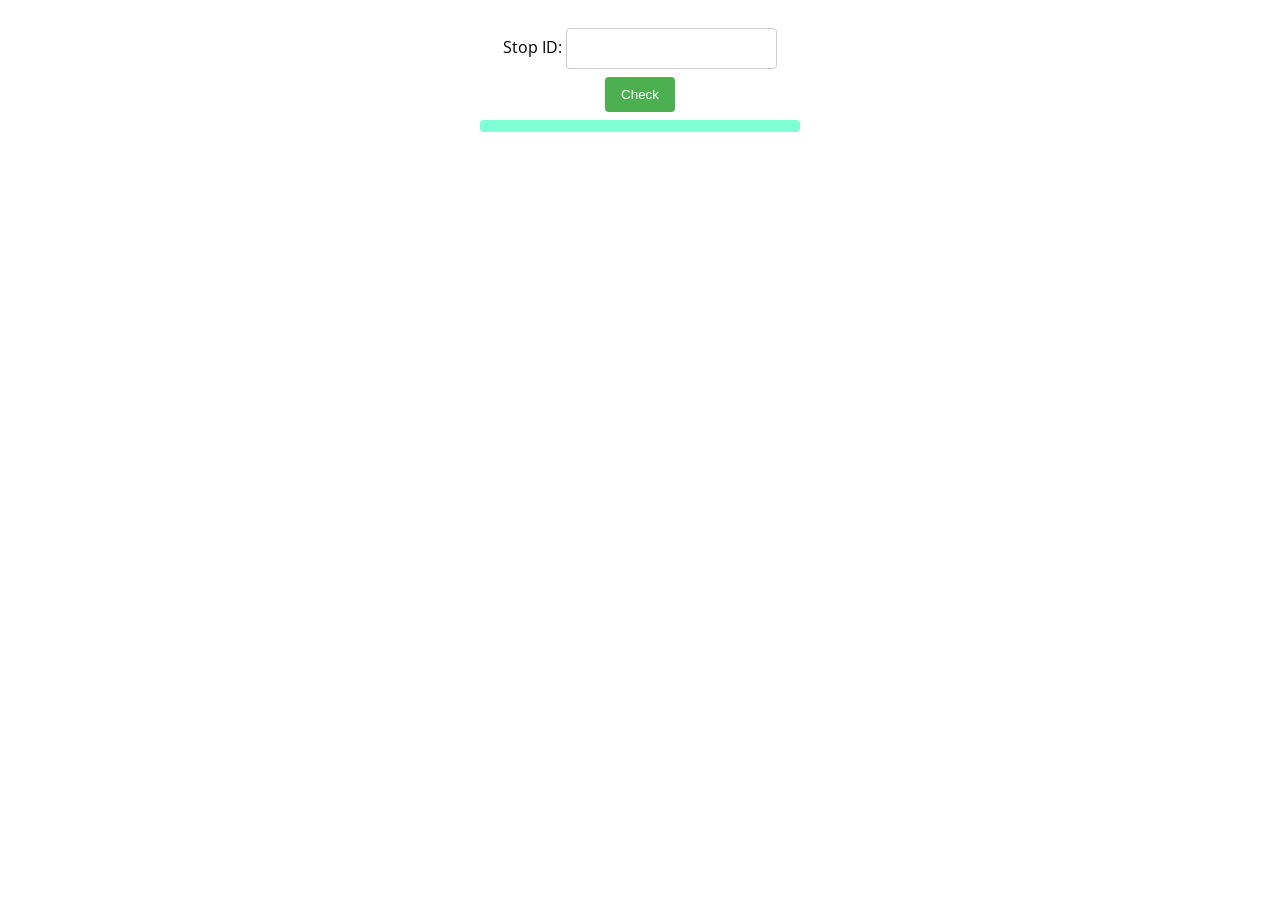
<file: 04 REST Services And AJAX Exercise/01.BUS-STOP/index.html>
<!DOCTYPE html>
<html lang="en">

<head>
    <meta charset="UTF-8">
    <title>Bus Stop</title>
    <link rel="stylesheet" href="./styles.css">
</head>

<body>
    <div id="stopInfo" style="width:20em">
        <div>
            <label for="stopId">Stop ID: </label>
            <input id="stopId" type="text">
            <input id="submit" type="button" value="Check" onclick="getInfo()"></div>
        <div id="result">
            <div id="stopName"></div>
            <ul id="buses"></ul>
        </div>
    </div>
    <script src="./app.js"></script>
</body>

</html>
</file>
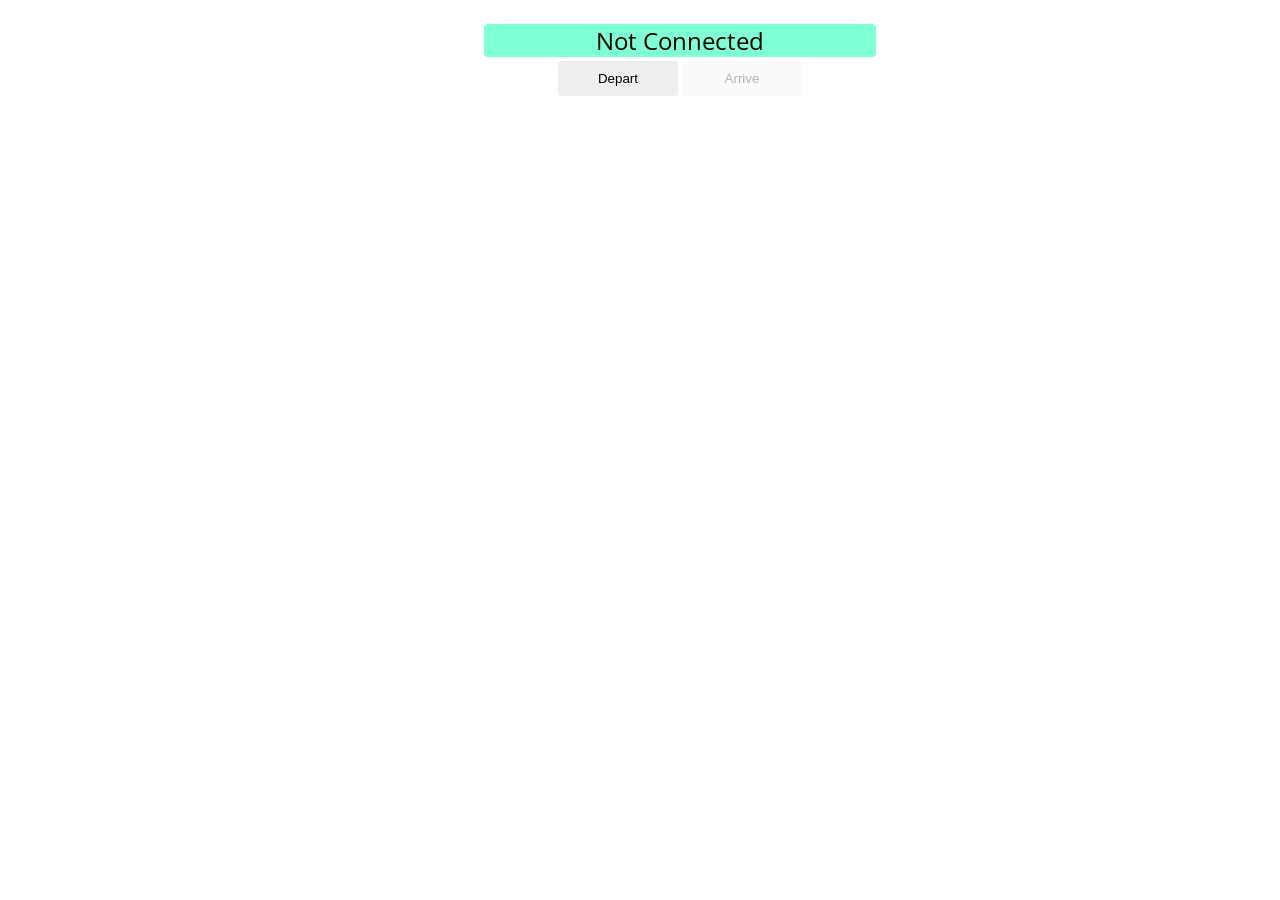
<file: 04 REST Services And AJAX Exercise/02.BUS-SCHEDULE/index.html>
<!DOCTYPE html>
<html lang="en">

<head>
    <meta charset="UTF-8">
    <title>Bus Schedule</title>
    <link rel="stylesheet" href="./styles.css">
</head>

<body>
    <div id="schedule">
        <div id="info"><span class="info">Not Connected</span></div>
        <div id="controls">
            <input id="depart" value="Depart" type="button" onclick="result.depart()">
            <input id="arrive" value="Arrive" type="button" onclick="result.arrive()" disabled="true">
        </div>
    </div>
    <script src="./app.js"></script>
</body>

</html>
</file>
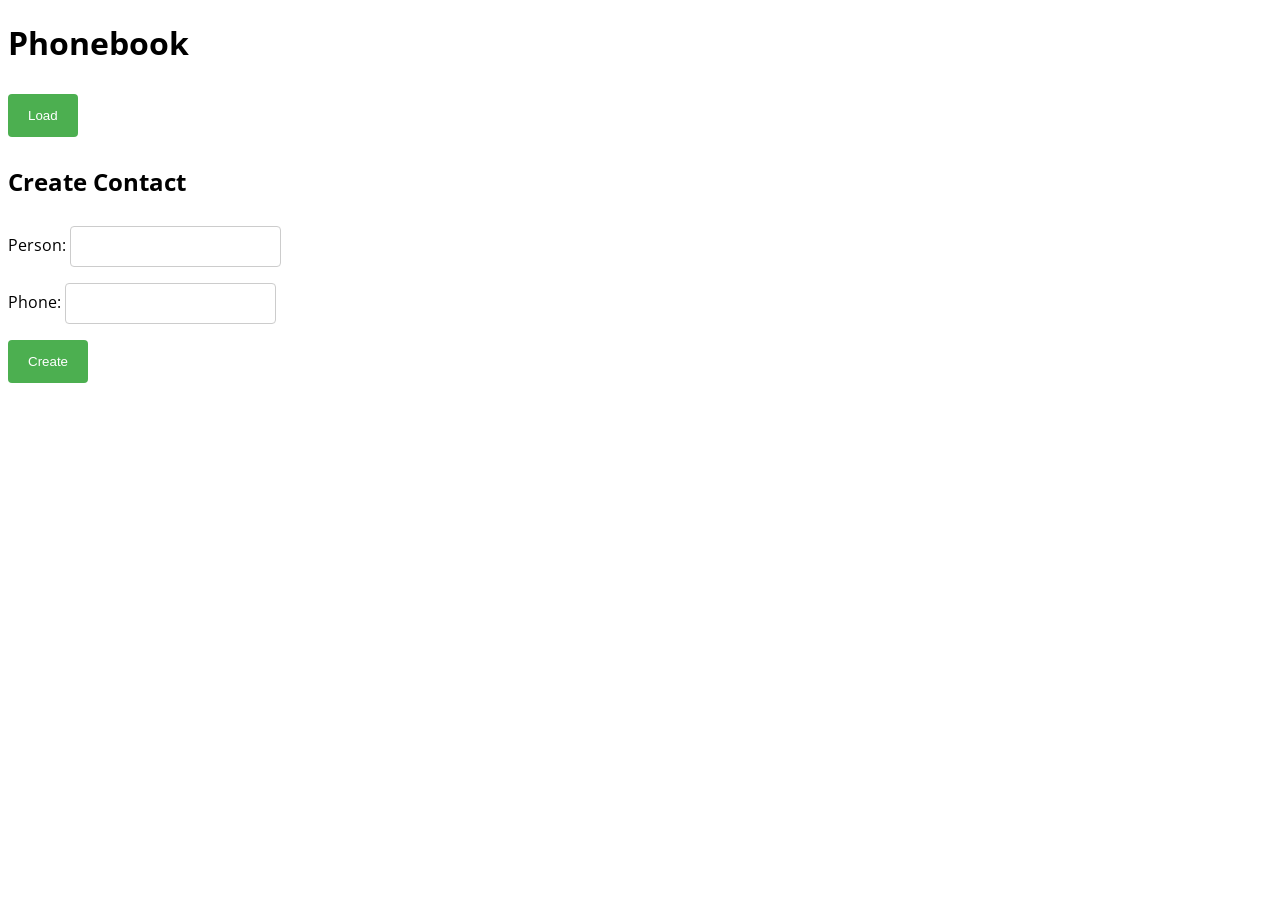
<file: 04 REST Services And AJAX Exercise/03.01.PHONEBOOK/index.html>
<!DOCTYPE html>
<html lang="en">

<head>
    <meta charset="UTF-8">
    <title>Phonebook</title>
    <link rel="stylesheet" type="text/css" href="styles.css">
</head>

<body>
    <h1>Phonebook</h1>
    <ul id="phonebook"></ul>
    <button id="btnLoad">Load</button>

    <h2>Create Contact</h2>
    Person: <input type="text" id="person" />
    <br>
    Phone: <input type="text" id="phone" />
    <br>
    <button id="btnCreate">Create</button>
    <script src="app.js"></script>

</body>

</html>
</file>
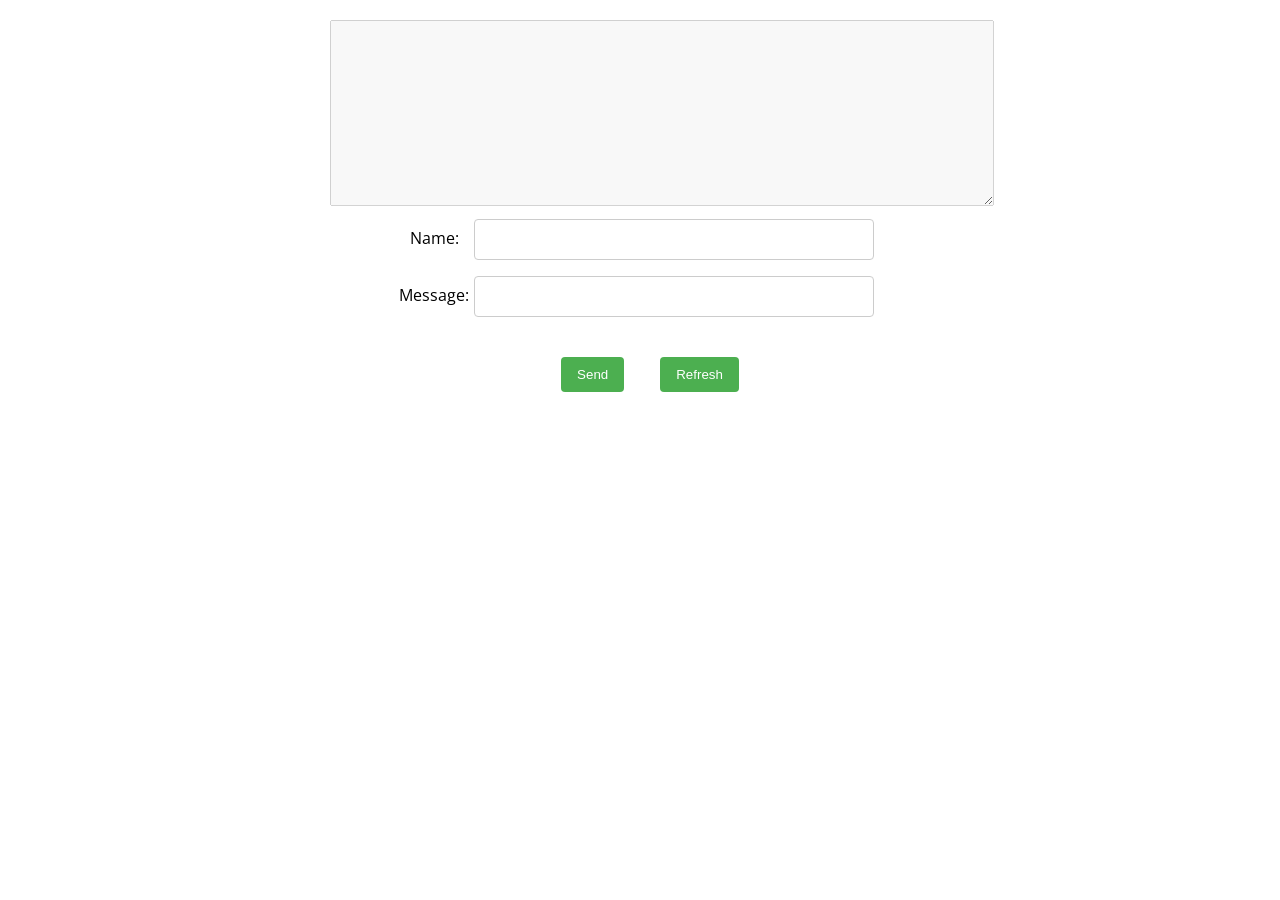
<file: 04 REST Services And AJAX Exercise/04.MESSENGER/index.html>
<!DOCTYPE html>
<html lang="en">

<head>
    <meta charset="UTF-8">
    <title>Messenger</title>
    <link rel="stylesheet" href="./styles.css">
</head>

<body>
    <div id="main">
        <textarea id="messages" cols="80" rows="12" disabled="true"></textarea>
        <div id="controls">
            <label for="author">Name: </label><input id="author" type="text"><br>
            <label for="content">Message: </label><input id="content" type="text">
            <input id="submit" type="button" value="Send">
            <input id="refresh" type="button" value="Refresh">
        </div>
    </div>
    <script src="app.js"></script>
</body>

</html>
</file>
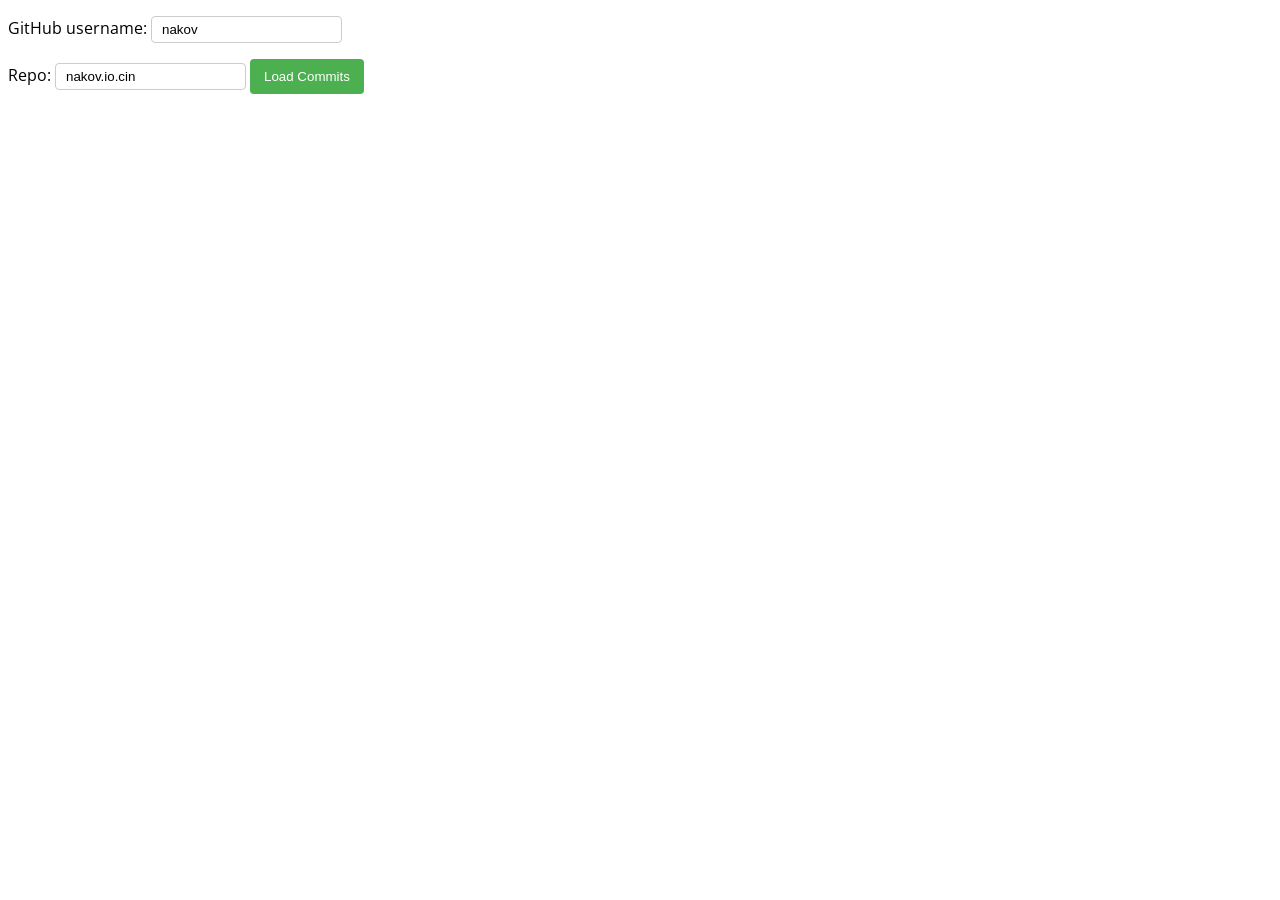
<file: 05 Asynchronous Programming/01.GITHUB-COMMITS/index.html>
<!DOCTYPE html>
<html lang="en">

<head>
    <meta charset="UTF-8">
    <title>Github Commits</title>
    <link rel="stylesheet" href="./styles.css">
</head>

<body>
    GitHub username:
    <input type="text" id="username" value="nakov" /> <br>
    Repo: <input type="text" id="repo" value="nakov.io.cin" />
    <button onclick="loadCommits()">Load Commits</button>
    <ul id="commits"></ul>
    <script src="./app.js"></script>
</body>

</html>
</file>
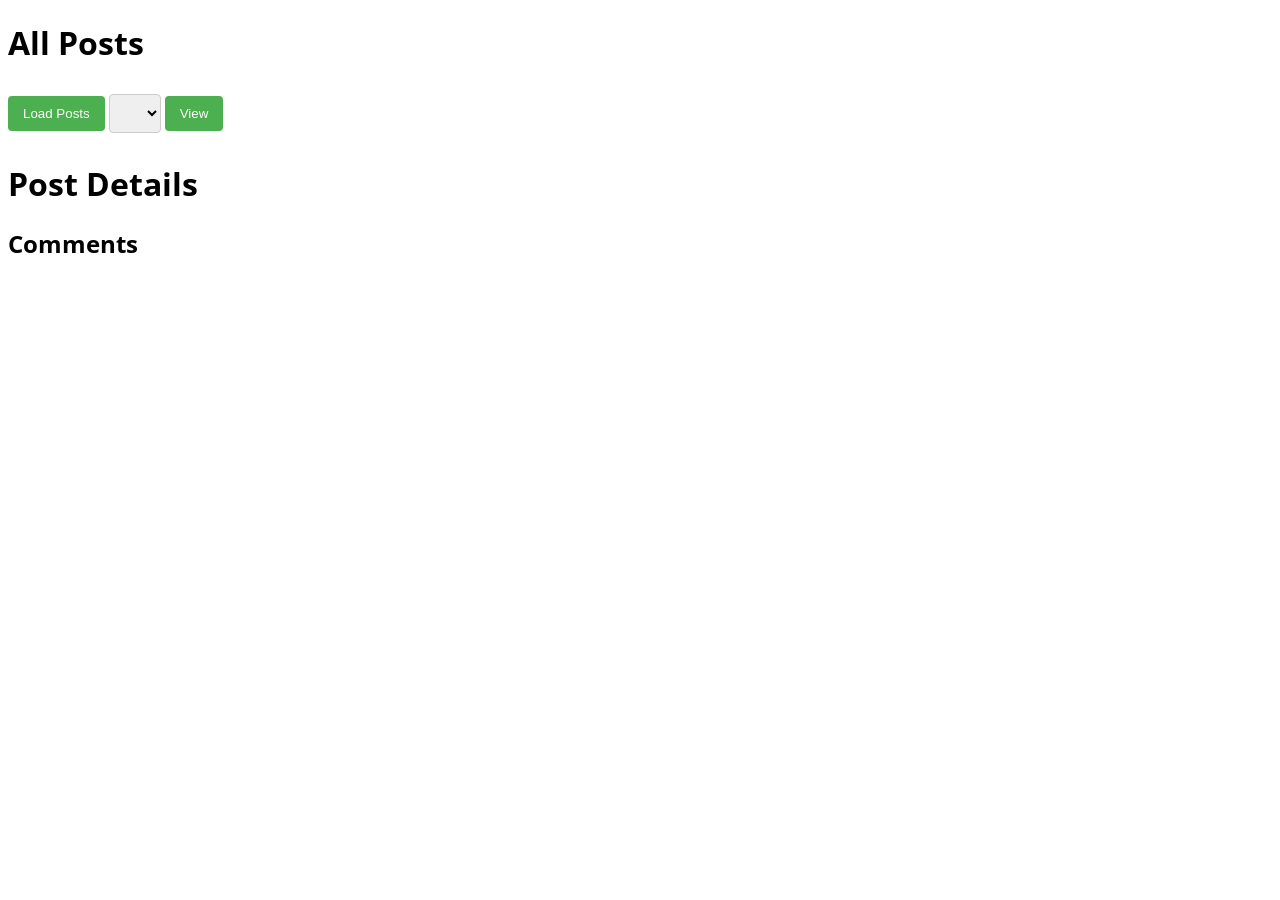
<file: 05 Asynchronous Programming/02.BLOG/index.html>
<!DOCTYPE html>
<html>

<head>
    <meta charset="UTF-8">
    <title>Blog</title>
    <link rel="stylesheet" href="./styles.css">
</head>

<body>
    <h1>All Posts</h1>
    <button id="btnLoadPosts">Load Posts</button>
    <select id="posts"></select>
    <button id="btnViewPost">View</button>
    <h1 id="post-title">Post Details</h1>
    <ul id="post-body"></ul>
    <h2>Comments</h2>
    <ul id="post-comments"></ul>
    <script src="app.js"></script>
</body>

</html>
</file>
<file: 04 REST Services And AJAX Exercise/01.BUS-STOP/styles.css>
@import url(https://fonts.googleapis.com/css?family=Open+Sans);
input[type=text] {
    padding: 12px 20px;
    margin: 8px 0;
    display: inline-block;
    border: 1px solid #ccc;
    border-radius: 4px;
    box-sizing: border-box;
}
input[type=button] {
    background-color: #4CAF50;
    color: white;
    padding: 10px 16px;
    border: none;
    border-radius: 4px;
    cursor: pointer;
}
input[type=button]:hover {
    background-color: #45a049;
}
body {
    margin: auto;
    width: 25%;
    text-align: center;
    padding: 20px;
    font-family: 'Open Sans', serif;
}
#stopName {
    font-size: 1.5em;
    margin: 8px 0;
    font-weight: 400;
    padding: 0.25em;
    border-radius: 4px;
    background-color: aquamarine;
}
</file>
<file: 04 REST Services And AJAX Exercise/02.BUS-SCHEDULE/styles.css>
@import url(https://fonts.googleapis.com/css?family=Open+Sans);
        input[type=text] {
            padding: 12px 20px;
            margin: 8px 0;
            display: inline-block;
            border: 1px solid #ccc;
            border-radius: 4px;
            box-sizing: border-box;
        }
        input[type=button] {
            padding: 10px 16px;
            border: none;
            border-radius: 4px;
            cursor: pointer;
        }
        body {
            margin: auto;
            width: 25%;
            text-align: center;
            padding: 20px;
            font-family: 'Open Sans', serif;
        }
        #schedule {
            text-align: center;
            width: 400px;
        }
        input {
            width: 120px;
        }
        #info {
            background-color: aquamarine;
            border: 1px none black;
            border-radius: 4px;
            margin: 0.25em;
        }
        .info {
            font-size: 1.5em;
            padding: 0.25em;
        }
</file>
<file: 04 REST Services And AJAX Exercise/03.01.PHONEBOOK/styles.css>
@import url(https://fonts.googleapis.com/css?family=Open+Sans);
input[type=text] {

  padding: 12px 20px;
  margin: 8px 0;
  display: inline-block;
  border: 1px solid #ccc;
  border-radius: 4px;
  box-sizing: border-box;
}

button {
  background-color: #4CAF50;
  color: white;
  padding: 14px 20px;
  margin: 8px 0;
  border: none;
  border-radius: 4px;
  cursor: pointer;
}

button:hover {
  background-color: #45a049;
}

body{
   font-family: 'Open Sans',serif;
}
</file>
<file: 04 REST Services And AJAX Exercise/04.MESSENGER/styles.css>
@import url(https://fonts.googleapis.com/css?family=Open+Sans);
input[type=text] {
    padding: 12px 20px;
    margin: 8px 0;
    display: inline-block;
    border: 1px solid #ccc;
    border-radius: 4px;
    box-sizing: border-box;
}
input[type=button] {
    background-color: #4CAF50;
    color: white;
    padding: 10px 16px;
    border: none;
    border-radius: 4px;
    cursor: pointer;
    display: block;
}
input[type=button]:hover {
    background-color: #45a049;
}
body {
    margin: auto;
    text-align: center;
    padding: 20px;
    font-family: 'Open Sans', serif;
}
label {
    display: inline-block;
    width: 5em;
}
#author,
#content {
    width: 30em;
}
#controls {
    width: 38em;
}
#submit, #refresh {
    display: inline-block;
}
#submit { 
    margin: 32px;
}

#main{
	width: 50%;
	margin: 0 auto;
}
</file>
<file: 05 Asynchronous Programming/01.GITHUB-COMMITS/styles.css>
@import url(https://fonts.googleapis.com/css?family=Open+Sans);
body {
  font-family: "Open Sans", serif;
}
input[type=text] {
    padding: 5px 10px;
    margin: 8px 0;
    display: inline-block;
    border: 1px solid #ccc;
    border-radius: 4px;
}
button {
  background-color: #4caf50;
  color: white;
  padding: 10px 14px;
  margin: 8px 0;
  border: none;
  border-radius: 4px;
  cursor: pointer;
}
</file>
<file: 05 Asynchronous Programming/02.BLOG/styles.css>
@import url(https://fonts.googleapis.com/css?family=Open+Sans);
body {
    font-family: 'Open Sans', serif;
}
select {
    padding: 10px 15px;
    margin: 8px 0;
    display: inline-block;
    border: 1px solid #ccc;
    border-radius: 4px;
}
button {
    background-color: #4CAF50;
    color: white;
    padding: 10px 15px;
    margin: 8px 0;
    border: none;
    border-radius: 4px;
    cursor: pointer;
}
</file>
